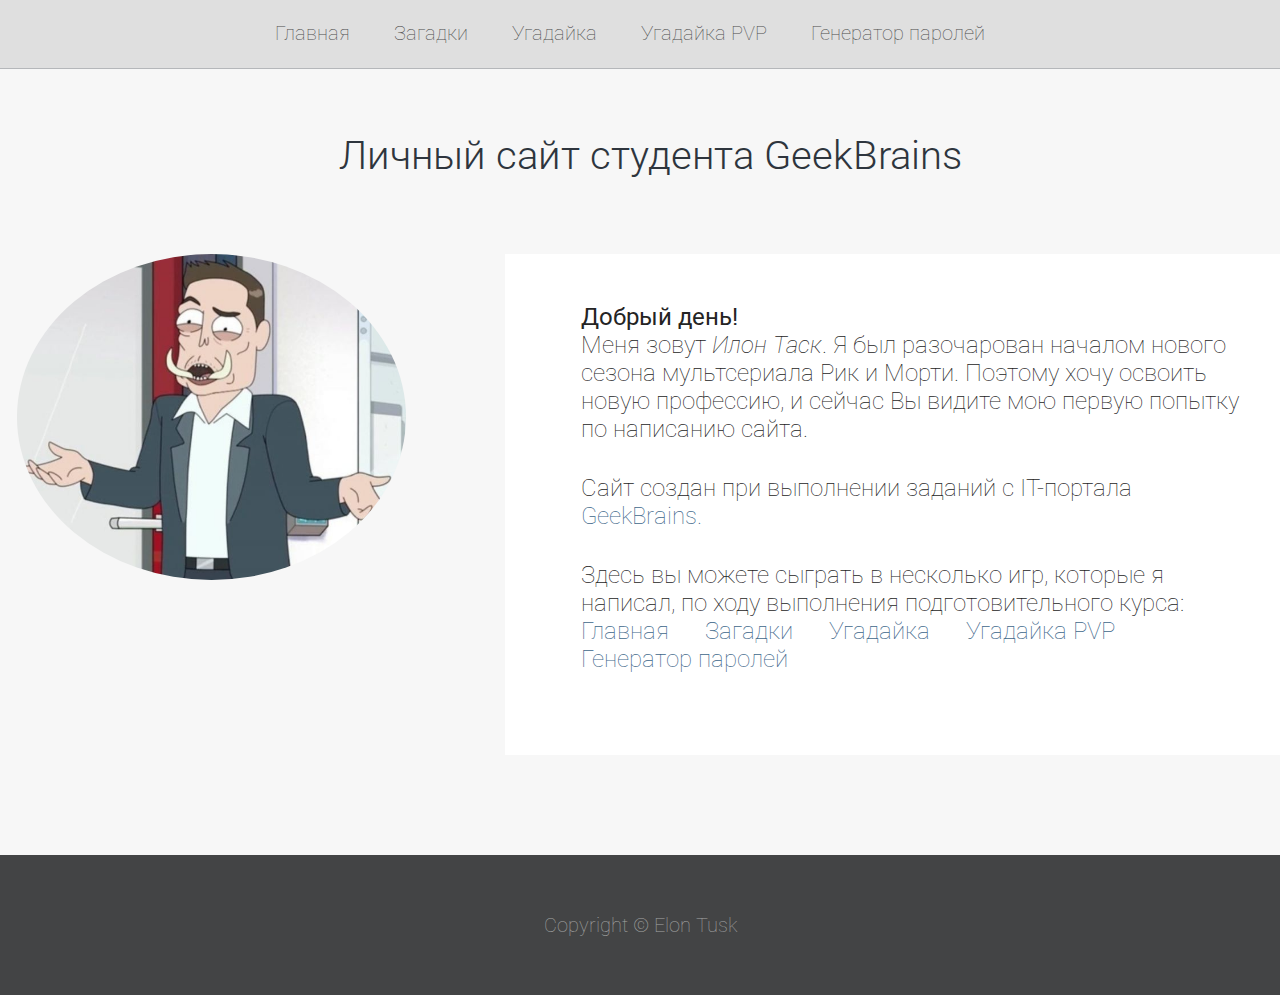
<file: 1. Personal site/index.html>
<!DOCTYPE html>
<html lang="en">
  <head>
    <meta charset="utf-8" />
    <title>Личный сайт студента GeekBrains</title>
    <link rel="stylesheet" href="style.css" />
  </head>
  <body>
    <div class="content">
      <div class="header">
        <a href="#">Главная</a>
        <a href="puzzle.html">Загадки</a>
        <a href="guess.html">Угадайка</a>
        <a href="guess-2.html">Угадайка PVP</a>
        <a href="password_gen.html">Генератор паролей</a>
      </div>
      <h1>Личный сайт студента GeekBrains</h1>

      <div class="center">
        <img src="img/photo2.png" alt="Здесь должно быть фото" />
        <div class="box_text">
          <p>
            <b>Добрый день!</b><br />
            Меня зовут <i>Илон Таск</i>. Я был разочарован началом нового сезона
            мультсериала Рик и Морти. Поэтому хочу освоить новую профессию, и
            сейчас Вы видите мою первую попытку по написанию сайта.
          </p>

          <p>
            Сайт создан при выполнении заданий с IT-портала
            <a href="https://geekbrains.ru/"> GeekBrains.</a>
          </p>

          <p>
            Здесь вы можете сыграть в несколько игр, которые я написал, по ходу
            выполнения подготовительного курса:<br />

            <a href="#">Главная</a>
            <a href="puzzle.html">Загадки</a>
            <a href="guess.html">Угадайка</a>
            <a href="guess-2.html">Угадайка PVP</a>
            <a href="password_gen.html">Генератор паролей</a>
          </p>
        </div>
      </div>
    </div>

    <div class="footer">
      Copyright &copy; Elon Tusk
    </div>
  </body>
</html>
</file>
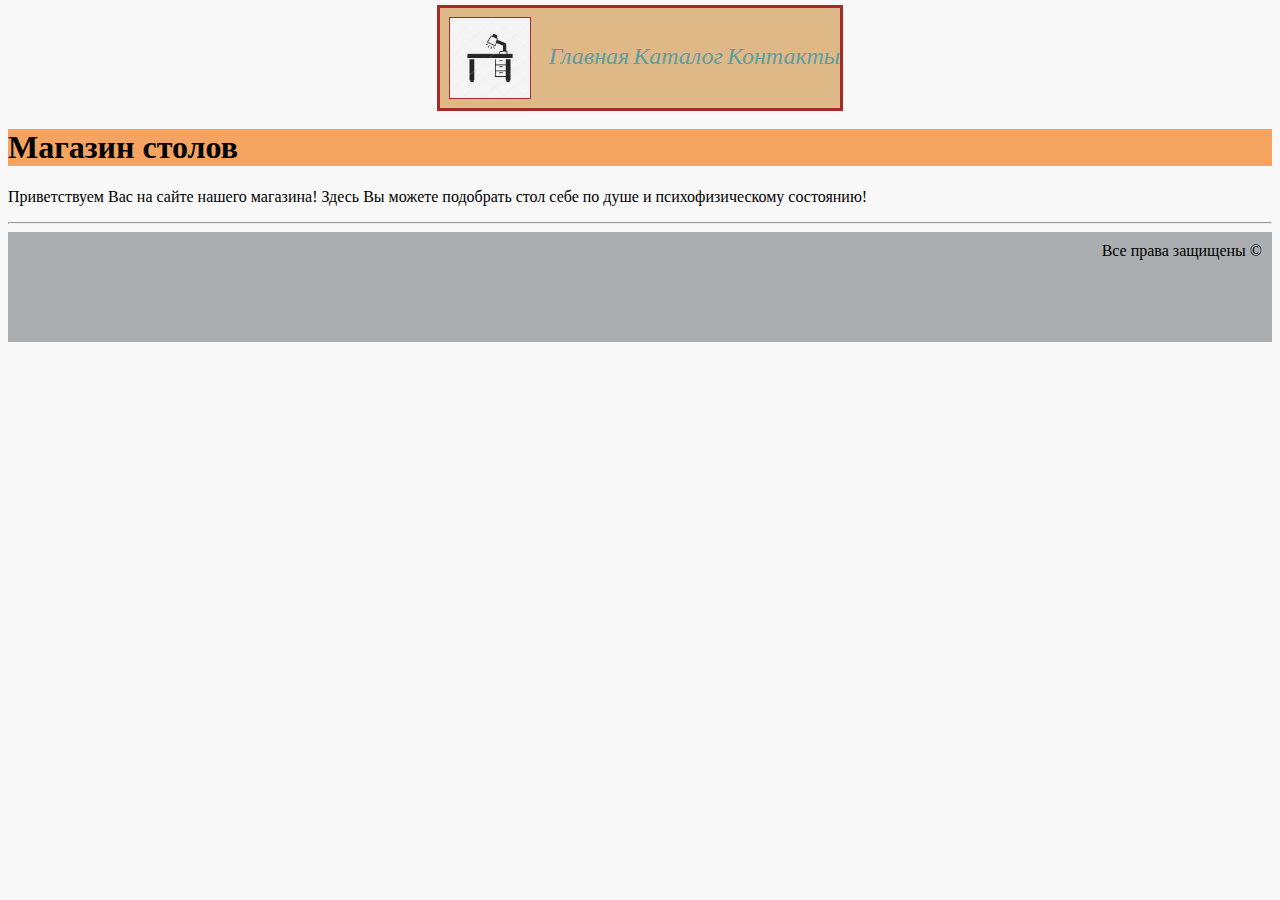
<file: 2. Multi-page store/index.html>
<!DOCTYPE html>
<html lang="en">
  <head>
    <meta charset="UTF-8" />
    <title>Главная</title>
    <link rel="stylesheet" href="css/style.css" />
  </head>
  <body>
    <!-- 1. Создать родительский блок с классом container, задать значение ширины и расположить блок по центру экрана. -->
    <div class="container">
      <header>
        <img class="logo" src="img/logo.jpg" alt="logo" width="80" />
        <ul class="menu">
          <li><a href="#">Главная</a></li>
          <li><a href="catalog/catalog.html">Каталог</a></li>
          <li><a href="contacts.html">Контакты</a></li>
        </ul>
      </header>
    </div>

    <h1>Магазин столов</h1>
    <p>
      Приветствуем Вас на&nbsp;сайте нашего магазина! Здесь Вы&nbsp;можете
      подобрать стол себе по&nbsp;душе и&nbsp;психофизическому состоянию!
    </p>
    <hr />
    <footer>
      Все права защищены&nbsp;&copy;
    </footer>
  </body>
</html>
</file>
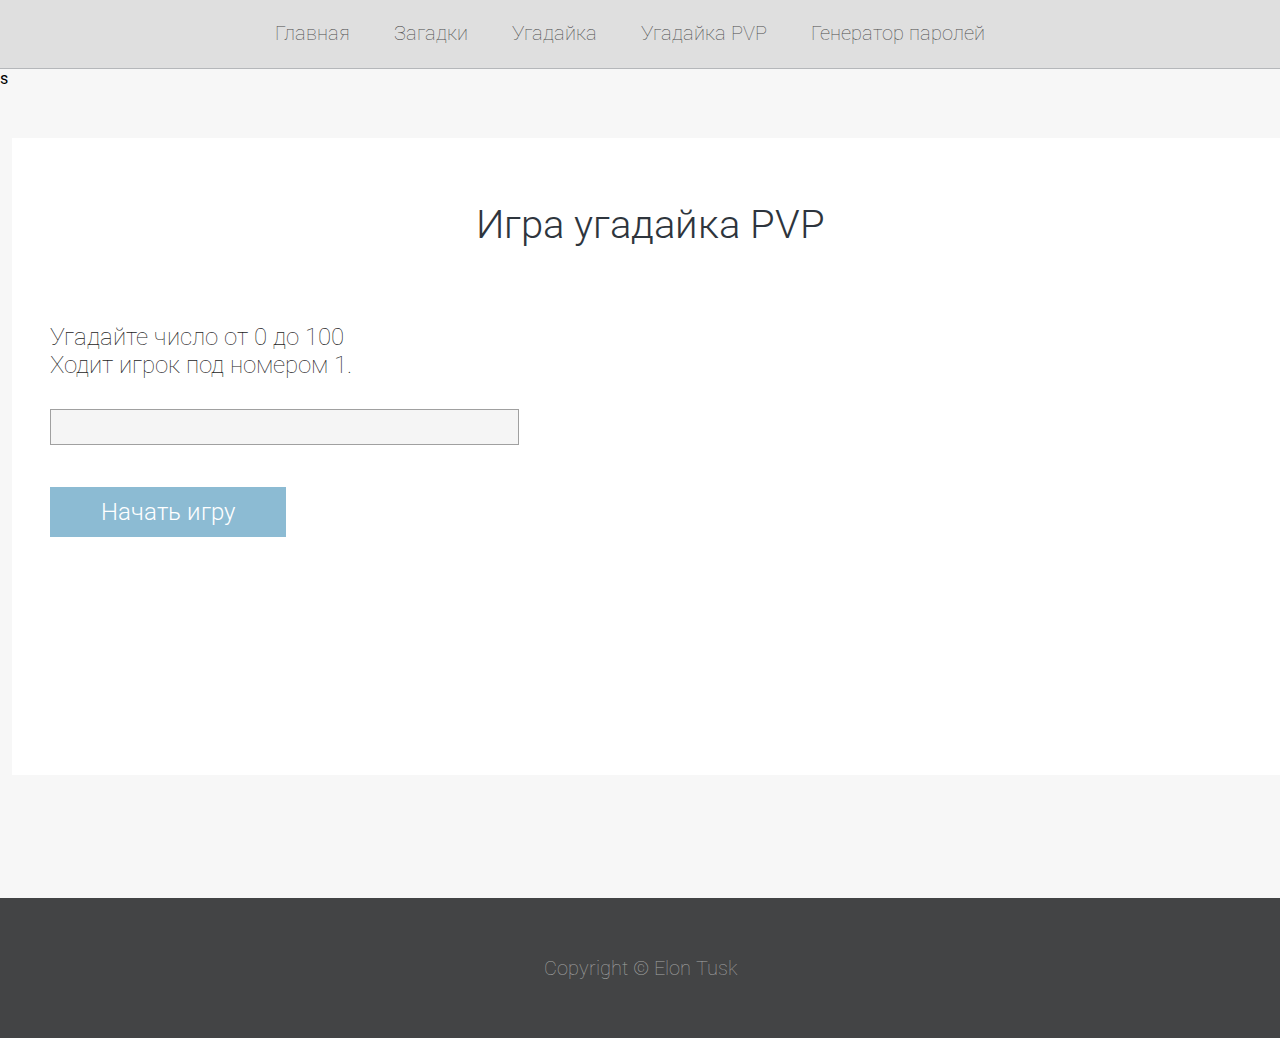
<file: 1. Personal site/guess-2.html>
<!DOCTYPE html>
<html>
    <head>
        <meta charset="utf-8">
        <title>Личный сайт студента GeekBrains</title>
        <link rel="stylesheet" href="style.css">
        <script type="text/javascript">

            var answer = parseInt(Math.random()*100);
            var nextPlayer = 1;

            function readInt(){
               return +document.getElementById("userAnswer").value; //var number = blabla..; return number; достает из поля userAnswer число которое ввел пользователь
            }

            function changePlayer(){
                if (nextPlayer == 1) {
                    nextPlayer = 2
                } else {
                    nextPlayer = 1
                }
            }
            //метод находит параграф с id = info и вставляет текст
            function write(text){
                document.getElementById("info").innerHTML = text;
            }

            function hide(id){
                document.getElementById(id).style.display = "none";
            }

            function guess(){
                var userAnswer = readInt();
                if (userAnswer == answer) {
                    write("<b>Поздравляю! Победил игрок!" + nextPlayer + "</b>");
                    hide("userAnswer");
                    hide("button");
                }  else if(userAnswer > answer){
                    changePlayer();
                    write("Вы ввели слишком большое число.<br>Ходит игрок " + nextPlayer + ".<br>Введите число от 1 до 100");
                } else if(userAnswer < answer){
                    changePlayer();
                    write("Вы ввели слишком маленькое число.<br>Ходит игрок " + nextPlayer + ".<br>Введите число от 1 до 100");
                }
            }


        </script>
    </head>
    <body>

    <div class="content">
        <div class="header">
            <a href="index.html">Главная</a>
            <a href="puzzle.html">Загадки</a>
            <a href="guess.html">Угадайка</a>
            <a href="#">Угадайка PVP</a>
            <a href="password_gen.html">Генератор паролей</a>
        </div>

    <div class="contentWrap">s
        <div class="content">
            <div class="center">

                <h1>Игра угадайка PVP</h1>

                <div class="box">
                    <p id="info">Угадайте число от 0 до 100<br>
                    Ходит игрок под номером 1.
                    </p>
                    <input type="text" id="userAnswer">
                    <br>
                    <a href="#" onclick="guess();" id="button">Начать игру</a>
                </div>

            </div>
        </div>
    </div>


    </div>
    <div class="footer">
        Copyright &copy; Elon Tusk
    </div>


    </body>

</html>
</file>
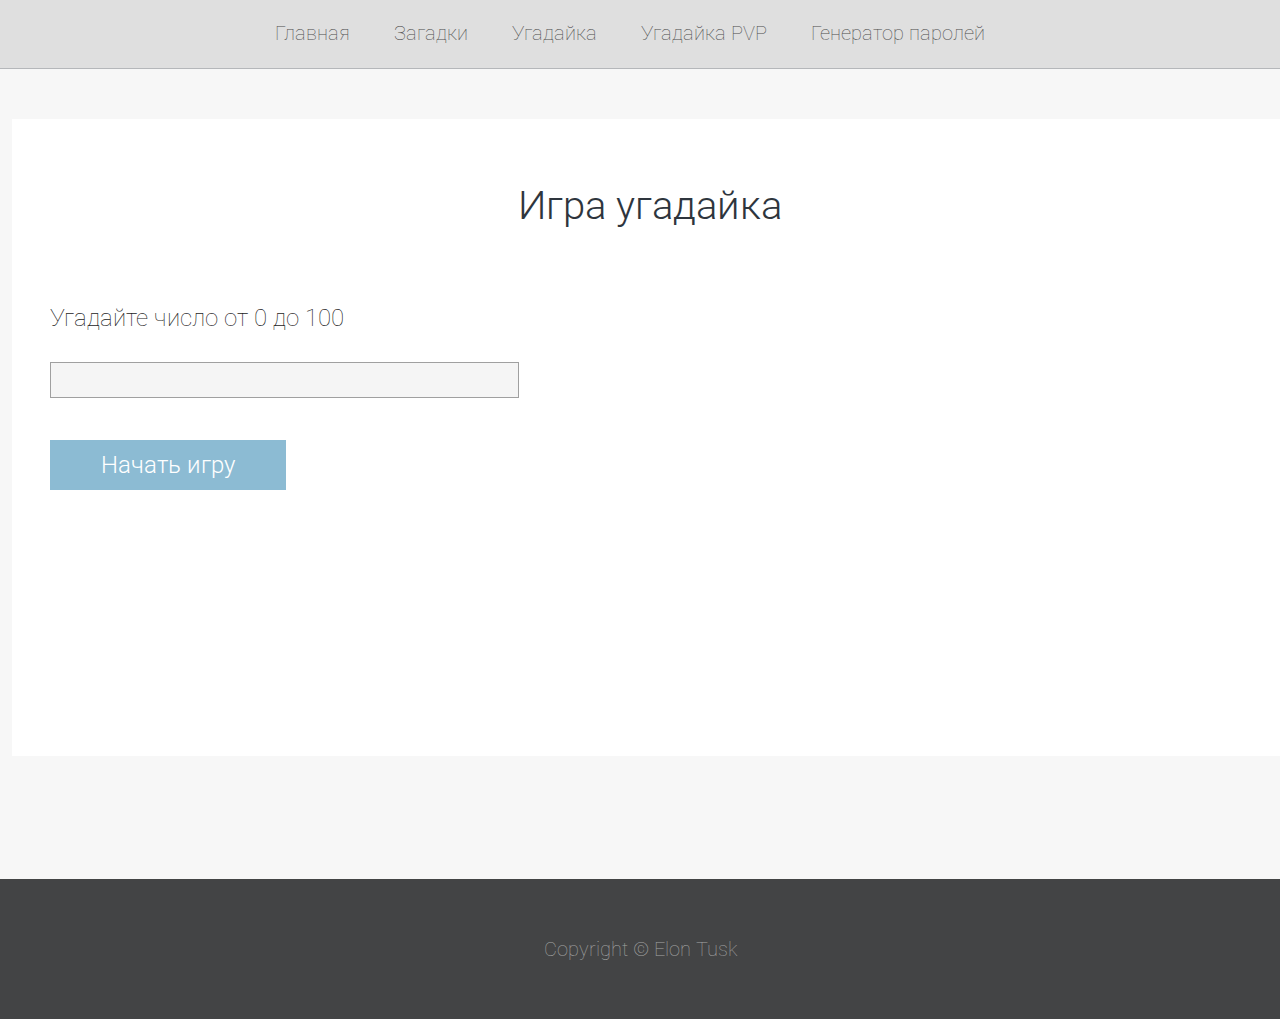
<file: 1. Personal site/guess.html>
<!DOCTYPE html>
<html>
    <head>
        <meta charset="utf-8">
        <title>Личный сайт студента GeekBrains</title>
        <link rel="stylesheet" href="style.css">
        <script type="text/javascript">

            var answer = parseInt(Math.random()*100);
            var tryCount = 0;
            var maxTryCount = 3;

            function readInt(){
               return +document.getElementById("userAnswer").value; //var number = blabla..; return number;
            }

            function write(text){
                document.getElementById("info").innerHTML = text;
            }

            function hide(id){
                document.getElementById(id).style.display = "none";
            }

            function guess(){
                tryCount++;


                var userAnswer = readInt();
                if (userAnswer == answer) {
                    write("<b>Поздравляю! Вы угадали!</b>");
                    hide("userAnswer");
                    hide("button");
                } else if(tryCount >=maxTryCount) {
                    write("Вы проиграли. Правильный ответ: " + answer);
                    hide("userAnswer");
                    hide("button");
                } else if(userAnswer > answer){
                    write("Вы ввели слишком большое число.<br>Попробуйте ещё раз");
                } else if(userAnswer < answer){
                    write("Вы ввели слишком маленькое число.<br>Попробуйте ещё раз");
                }
            }


        </script>
    </head>
    <body>

    <div class="content">
        <div class="header">
            <a href="index.html">Главная</a>
            <a href="puzzle.html">Загадки</a>
            <a href="#">Угадайка</a>
            <a href="guess-2.html">Угадайка PVP</a>
            <a href="password_gen.html">Генератор паролей</a>
        </div>

    <div class="contentWrap">
        <div class="content">
            <div class="center">

                <h1>Игра угадайка</h1>

                <div class="box">
                    <p id="info">Угадайте число от 0 до 100</p>
                    <input type="text" id="userAnswer">
                    <br>
                    <a href="#" onclick="guess();" id="button">Начать игру</a>
                </div>

            </div>
        </div>
    </div>


    </div>
    <div class="footer">
        Copyright &copy; Elon Tusk
    </div>


    </body>

</html>
</file>
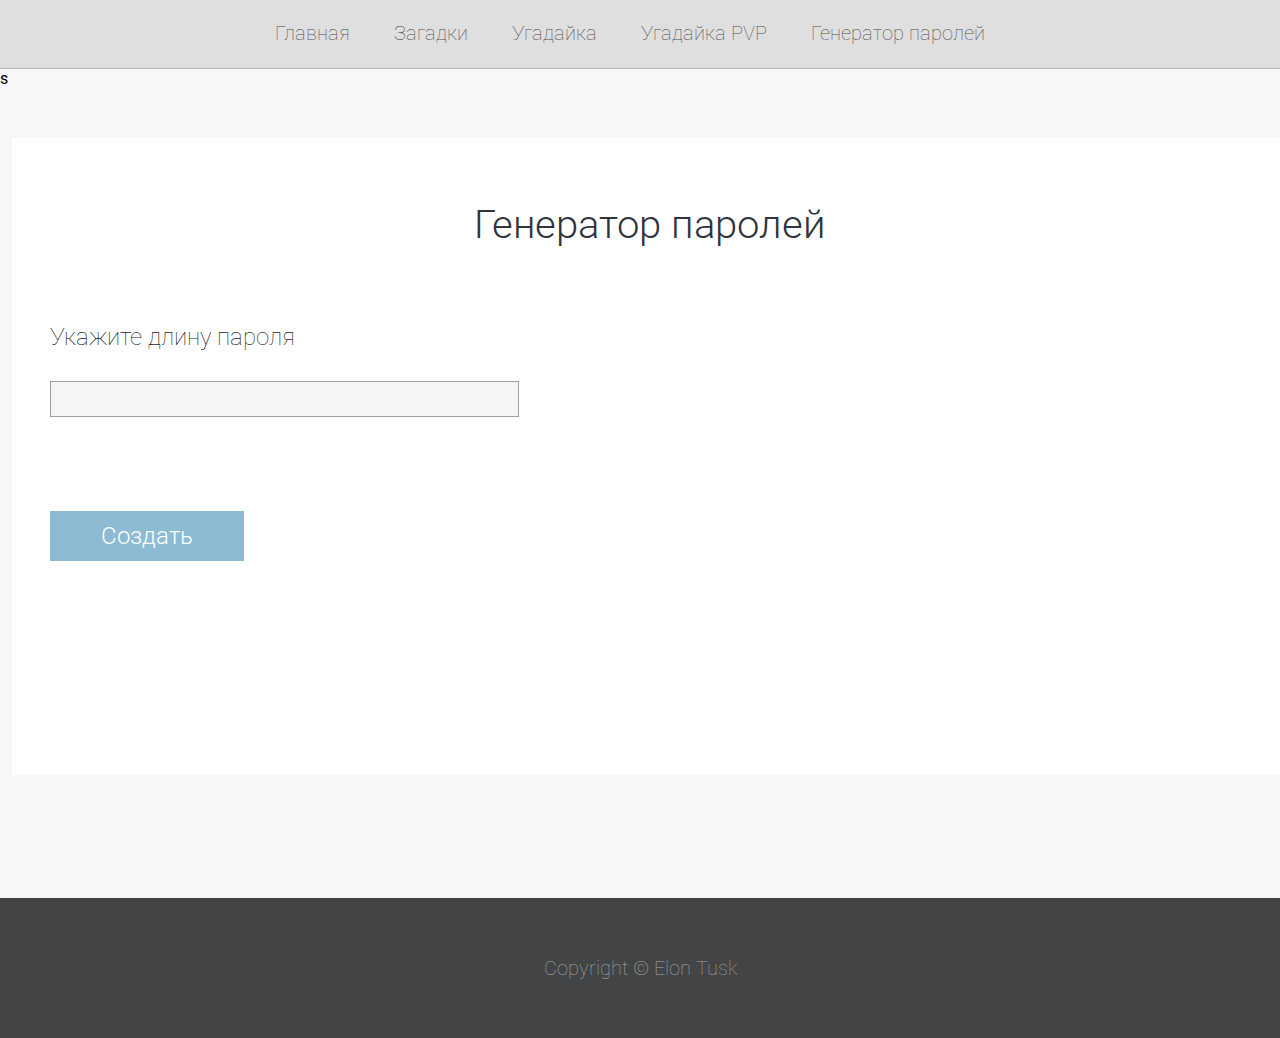
<file: 1. Personal site/password_gen.html>
<!DOCTYPE html>
<html>
    <head>
        <meta charset="utf-8">
        <title>Личный сайт студента GeekBrains</title>
        <link rel="stylesheet" href="style.css">
        <script type="text/javascript">

            var letters = ["q", "Q", "w", "W", "e", "E", "r", "R", "t", "T", "y", "Y", "u", "U", "i", "I", "o", "O", "p", "P", "a", "A", "s", "S", "d", "D", "f", "F", "g", "G", "h", "H", "j", "J", "k", "K", "l", "L", "z", "Z", "x", "X", "c", "C", "v", "V", "b", "B", "n", "N", "m", "M", "0", "1", "2", "3", "4", "5", "6", "7", "8", "9"];

            //случайный элемент массива
            function getRandomNumber(max){
                return Math.round(Math.random() * max);
            }

            function generateString(letters, length){
                var text = "";
                for(var i =0; i < length; i++){
                    var n = getRandomNumber(letters.length - 1);
                    text = text + letters[n];
                }
                return text;
            }

            //достаем введеное чило из поля userAnswer
            function readInt(){
               return +document.getElementById("userAnswer").value;
            }

            //записываем в поле password сгенерированный пароль
            function write(text){
                document.getElementById("password").innerHTML = text;
            }

            function generate(){
                var length = readInt();
                var password = generateString(letters, length);
                write(password);
            }


        </script>
    </head>
    <body>

    <div class="content">
        <div class="header">
            <a href="index.html">Главная</a>
            <a href="puzzle.html">Загадки</a>
            <a href="guess.html">Угадайка</a>
            <a href="guess-2.html">Угадайка PVP</a>
            <a href="#">Генератор паролей</a>
        </div>

    <div class="contentWrap">s
        <div class="content">
            <div class="center">

                <h1>Генератор паролей</h1>

                <div class="box">
                    <p id="info">Укажите длину пароля</p>
                    <input type="text" id="userAnswer">
                    <h3 id="password"></h3>
                    <a href="#" onclick="generate();">Создать</a>
                </div>

            </div>
        </div>
    </div>


    </div>
    <div class="footer">
        Copyright &copy; Elon Tusk
    </div>


    </body>

</html>
</file>
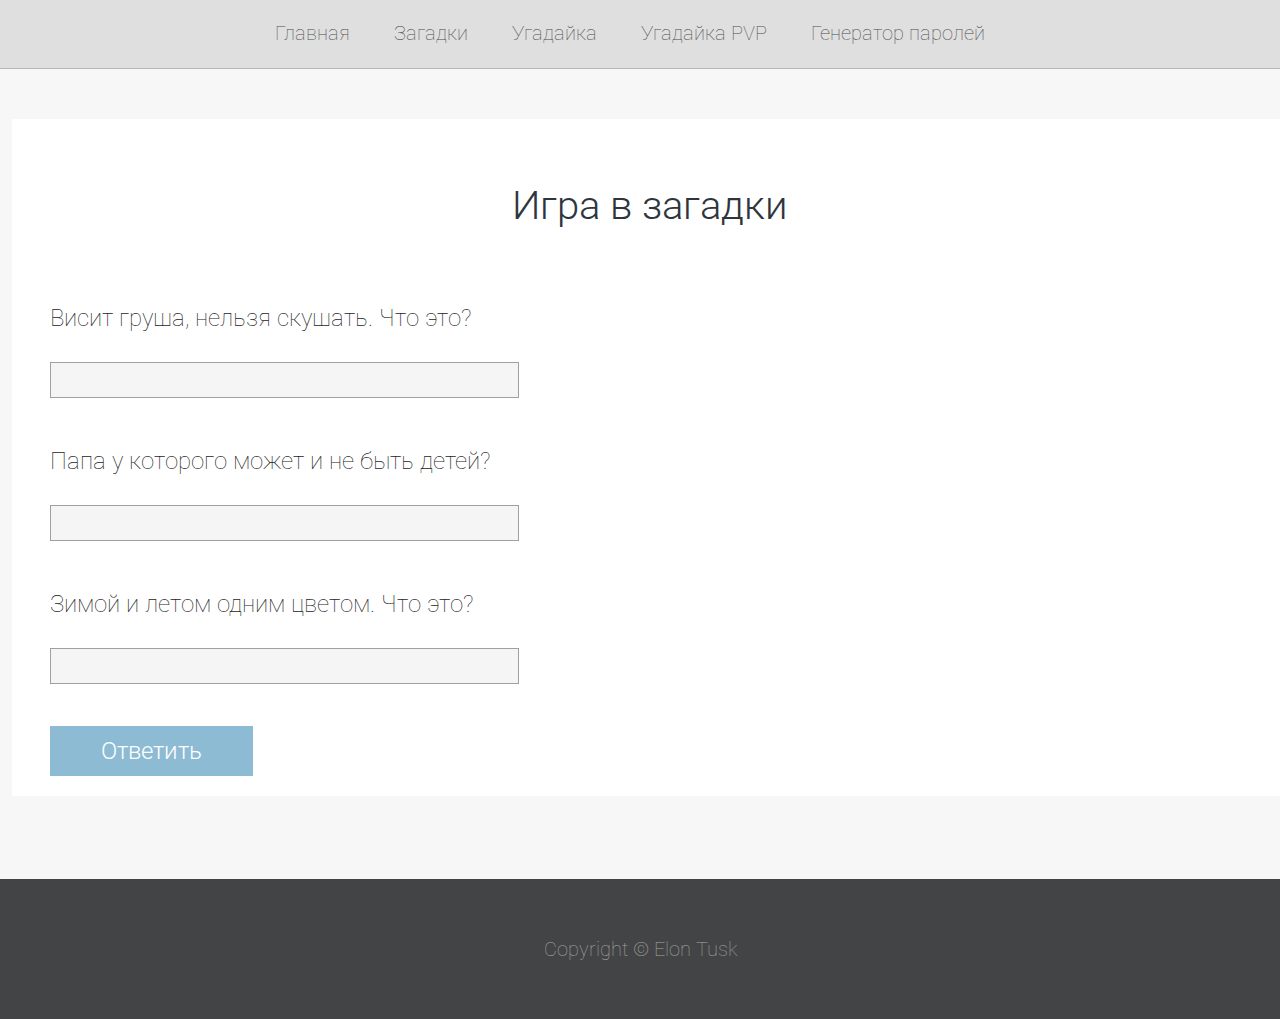
<file: 1. Personal site/puzzle.html>
<!DOCTYPE html>
<html>
    <head>
        <meta charset="utf-8">
        <title>Личный сайт студента GeekBrains</title>
        <link rel="stylesheet" href="style.css">
        <script type="text/javascript">

        var score = 0;

        function checkAnswer(inputId, answers) {
            var userAnswer = document.getElementById(inputId).value;
            userAnswer = userAnswer.toLowerCase();
            for (var i = 0; i < answers.length; i++){
                if (userAnswer == answers[i]){
                    score++;
                    break;
                }
            }
        }

        function checkAnswers() {
            checkAnswer("userAnswer1", ["лампочка", "лампа"])
            checkAnswer("userAnswer2",["римский"]);
            checkAnswer("userAnswer3",["елка", "ёлка"]);

            alert("Вы отгадали " + score + " загадок!");
        }

        </script>
    </head>
    <body>

    <div class="content">
        <div class="header">
            <a href="index.html">Главная</a>
            <a href="#">Загадки</a>
            <a href="guess.html">Угадайка</a>
            <a href="guess-2.html">Угадайка PVP</a>
            <a href="password_gen.html">Генератор паролей</a>
        </div>

    <div class="contentWrap">
        <div class="content">
            <div class="center">

                <h1>Игра в загадки</h1>

                <div class="box">

                    <p>Висит груша, нельзя скушать. Что это?</p>
                    <input type="text" id = "userAnswer1">

                    <p>Папа у которого может и не быть детей?</p>
                    <input type="text" id = "userAnswer2">

                    <p>Зимой и летом одним цветом. Что это?</p>
                    <input type="text" id = "userAnswer3">

                    <br>
                    <a href="#" onclick=checkAnswers();>Ответить</a>

                </div>

            </div>
        </div>
    </div>


    </div>
    <div class="footer">
        Copyright &copy; Elon Tusk
    </div>


    </body>

</html>
</file>
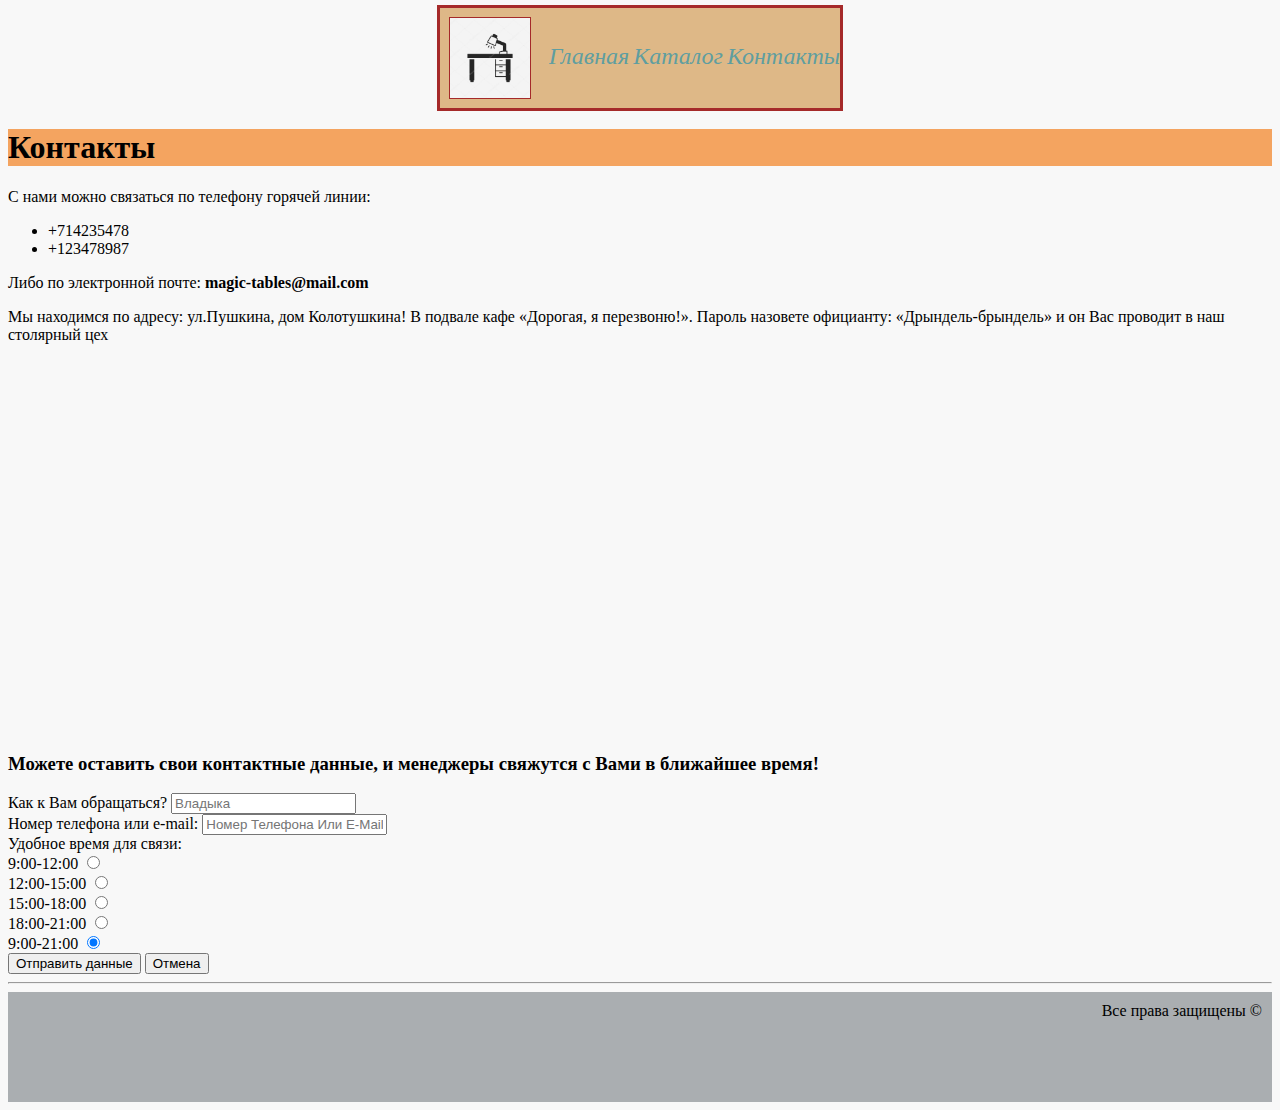
<file: 2. Multi-page store/contacts.html>
<!DOCTYPE html>
<html lang="en">
  <head>
    <meta charset="UTF-8" />
    <title>Контакты</title>
    <link rel="stylesheet" href="css/style.css" />
  </head>
  <body>
    <div class="container">
      <header>
        <img class="logo" src="img/logo.jpg" alt="logo" width="80" />
        <ul class="menu">
          <li><a href="index.html">Главная</a></li>
          <li><a href="catalog/catalog.html">Каталог</a></li>
          <li><a href="#">Контакты</a></li>
        </ul>
      </header>
    </div>
    <h1>Контакты</h1>
    <p>C&nbsp;нами можно связаться по&nbsp;телефону горячей линии:<br /></p>
    <ul>
      <li>+714235478</li>
      <li>+123478987</li>
    </ul>
    <p>Либо по&nbsp;электронной почте: <b>magic-tables@mail.com</b></p>

    <p>
      Мы&nbsp;находимся по&nbsp;адресу: ул.Пушкина, дом Колотушкина!
      В&nbsp;подвале кафе &laquo;Дорогая, я&nbsp;перезвоню!&raquo;. Пароль
      назовете официанту: &laquo;Дрындель-брындель&raquo; и&nbsp;он&nbsp;Вас
      проводит в&nbsp;наш столярный цех
    </p>
    <div class="map">
      <script
        type="text/javascript"
        charset="utf-8"
        async
        src="https://api-maps.yandex.ru/services/constructor/1.0/js/?um=constructor%3A3033c61784e3dbf5d411eaeafad425d4247b0fb6a67ee835fb6cc10090f62c59&amp;lang=ru_RU&amp;scroll=true"
      ></script>
    </div>

    <h3>
      Можете оставить свои контактные данные, и&nbsp;менеджеры свяжутся
      с&nbsp;Вами в&nbsp;ближайшее время!
    </h3>
    <form action="#">
      Как к Вам обращаться?
      <input type="text" placeholder="Владыка" /><br />
      Номер телефона или e-mail:
      <input type="text" placeholder="номер телефона или e-mail" /><br />
      Удобное время для связи: <br />
      9:00-12:00 <input type="radio" name="pol" /><br />
      12:00-15:00 <input type="radio" name="pol" /><br />
      15:00-18:00 <input type="radio" name="pol" /><br />
      18:00-21:00 <input type="radio" name="pol" /><br />
      9:00-21:00 <input type="radio" name="pol" checked /><br />
      <input type="submit" value="Отправить данные" />
      <input type="reset" value="Отмена" />
    </form>
    <hr />
    <footer>
      Все права защищены&nbsp;&copy;
    </footer>
  </body>
</html>
</file>
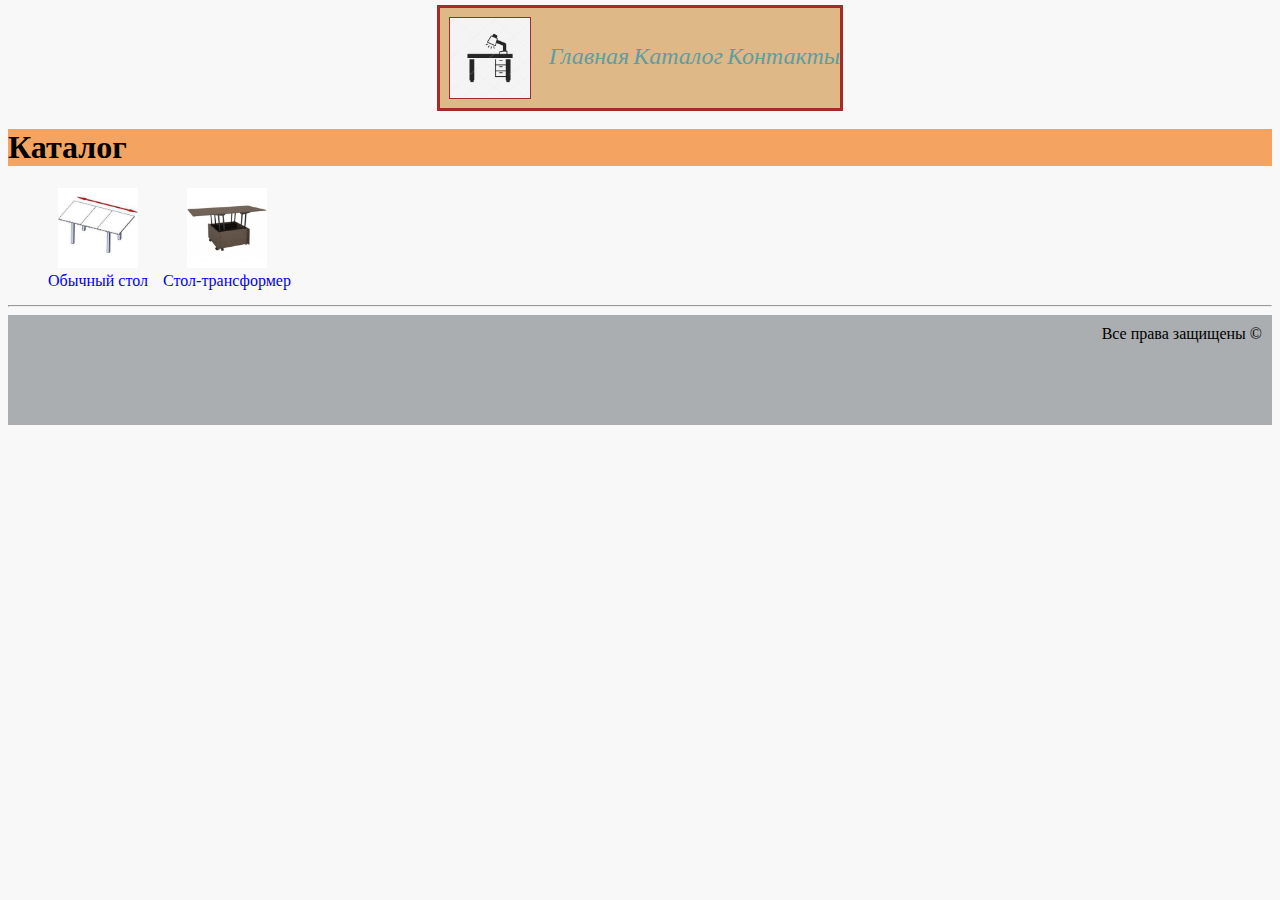
<file: 2. Multi-page store/catalog/catalog.html>
<!DOCTYPE html>
<html lang="en">
  <head>
    <meta charset="UTF-8" />
    <title>Каталог</title>
    <link rel="stylesheet" href="../css/style.css" />
  </head>
  <body>
    <div class="container">
      <header>
        <img class="logo" src="../img/logo.jpg" alt="logo" width="80" />
        <ul class="menu">
          <li><a href="../index.html">Главная</a></li>
          <li><a href="#">Каталог</a></li>
          <li><a href="../contacts.html">Контакты</a></li>
        </ul>
      </header>
    </div>
    <h1>Каталог</h1>
<!-- 1. Создать блоки для картинки и ссылки на просмотр товара каталога.
элементы li в этом блоке и так блочные элементы. в css можно к ним обращаться как к .catalog li-->
    <div class="catalog">
      <ul>
        <li>
          <a href="just_table.html"
            ><img
              src="../img/justable.jpg"
              alt="просто стол"
              title="Обычный стол"
              width="80"
            /><br />Обычный стол</a
          >
        </li>

        <li>
          <a href="transformer.html"
            ><img
              src="../img/transformer.jpg"
              alt="транс"
              title="Стол-трансформер"
              width="80"
            /><br />Стол-трансформер</a
          >
        </li>
      </ul>
    </div>
    <hr />
    <footer>
      Все права защищены&nbsp;&copy;
    </footer>
  </body>
</html>
</file>
<file: 1. Personal site/style.css>
@import url(https://fonts.googleapis.com/css?family=Roboto:400,100,100italic,300,300italic,400italic,500,500italic,700,700italic,900,900italic);

* {
    margin: 0;
    padding: 0;
}

body {
    background-color: #f7f7f7;
    font-family: 'Roboto', sans-serif;
}

.header {
    min-width: 1300px;
    border-bottom: 1px solid #b5b7ba;
    background-color: #dfdfdf;
    margin: 0 auto;
    height: 50px;
    text-align: center;
    padding-top: 18px;
}

.header .selected {
    color: #000;
}

.center {
    width: 1300px;
    margin: 0 auto;
}

.header a {
    color: #4d4d4d;
    font-size: 20px;
    font-weight: 100;
    text-align: left;
    text-decoration: none;
    height: 30px;
    line-height: 30px;
    display: inline-block;
    padding-right: 40px;
}

.header span {
    padding: 0 38px;
}

.content {
    min-width: 1300px;
    margin: 0 auto;
    min-height: calc(100vh - 140px);
}

.content h1 {
    width: 100%;
    float: left;
    text-align: center;
    color: #2e353d;
    font-size: 40px;
    font-weight: 300;
    margin-top: 63px;
    margin-bottom: 75px;
}

.content h3 {
    color: #242424;
    font-size: 35px;
    font-weight: 300;
    text-align: left;
    margin-left: 41px;
    margin-bottom: 52px;
}

.content h5 {
    color:  #242424;
    font-size: 24px;
    text-align: left;
}

.content img {
    margin-left: 17px;
    width: 389px;
    border-radius: 50%;
}

.content .box_text {
    width: 671px;
    background-color: #ffffff;
    float: right;
    padding: 49px 48px 51px 76px;
    margin-bottom: 100px;
}

.content .box_text p {
    color: #242424;
    font-size: 24px;
    font-weight: 100;
    text-align: left;
    margin-bottom: 31px;
}

.content .box_text a  {
    color: #40678a;
    font-size: 24px;
    font-weight: 100;
    text-align: center;
    text-decoration: none;
    padding-right:30px;
}


.content .media {
    margin-right: 0;
}

.content .box {
    background-color: #ffffff;
    width: 1238px;
    min-height: 500px;
    margin: 50px auto 0 auto;
    padding-top: 37px;
    padding-left: 38px;
    padding-bottom: 100px;
}

.content .box p {
    color: #242424;
    font-size: 24px;
    font-weight: 100;
    text-align: left;
    margin-top: 37px;
    margin-bottom: 30px;
}

.content .box input {
    border: 1px solid #a0a0a0;
    background-color: #f5f5f5;
    width: 457px;
    height: 34px;
    padding-left:10px;
    font-size:20px;
    font-weight: 100;
    margin-bottom: 12px;
}

.content .box a {
    display: block;
    float: left;
    background-color:  #8cbbd3;
    color:  #ffffff;
    font-size: 24px;
    font-weight: 300;
    text-align: center;
    text-decoration: none;
    margin-top: 30px;
    padding:11px 51px;
}

.content .box a:hover {
    background-color: #5ba1d3;
}

.footer { /* # == id */
    background-color: #434445;
    width: 100%;
    float: left;
    height: 140px;
    text-align: center;
    color: #a4a4a4;
    font-size: 20px;
    font-weight: 100;
    line-height: 140px;
}

.footer a {
    color: inherit;
}
</file>
<file: 2. Multi-page store/css/style.css>
body {
  background-color: #f8f8f8;
}

.menu li a {
  font-style: oblique;
  font-size: 24px;
  color: cadetblue;
  text-decoration: none;
}

.menu li a:hover {
  color: red;
}
/* 1. Создать родительский блок с классом container, задать значение ширины и расположить блок по центру экрана. */
.container {
  width: 400px;
  margin: 0 auto;
}

header {
  height: 100px; /* 2. Задать блоку с классом header значение высоты. */
  outline: solid 3px brown;
  background-color: burlywood;
  margin: 0 auto;
}

/* 3. Отодвинуть логотип от верхнего и левого края. */
.logo {
  margin-top: 10px;
  margin-left: 10px;
  outline: brown solid 1px;
  float: left; /* 5. Разместить меню справа от логотипа. */
}

.menu > li {
  list-style-type: none;
  display: inline; /* 4. Из вертикального меню сделать горизонтальное. */
}

.menu {
  overflow: hidden;
  margin-top: 35px;
  float: right; /* 6. Прижать меню к правому краю. */
  padding-left: 0px;
}

/* Footer (на всех страницах:)
1. Задать высоту.
2. Поменять цвет фона.
3. Прижать текст «Все права защищены» к правому краю и отодвинуть от верхней и правой границы. */
footer {
  height: 100px;
  background-color: rgb(170, 174, 177);
  text-align: right;
  padding-right: 10px;
  padding-top: 10px;
}

/* Страница просмотра товара каталога:
1. Разместить краткое описание товара справа от картинки. */
.product_view {
  float: left;
  padding-right: 10px;
}

.short_descr {
  color: #484343;
  height: 30px;
  font-size: 14px;
  font-style: italic;
  overflow: hidden;
}

/* 2. Добавить кнопку «Купить». */
button {
  position: fixed;
  right: 7px;
  top: 129px;
  font-size: 26px;
}

button img {
  float: left;
}

/* 3. Присвоить эффект наведения и нажатия кнопке «Купить». */
button:hover {
  background-color: green;
}

button:focus {
  background-color: grey;
}

/* 2. Расположить элементы каталога горизонтально */
.catalog li {
  list-style-type: none;
  float: left;
  text-align: center;
  margin-right: 15px;
  margin-bottom: 15px;
}

.catalog a {
  text-decoration: none;
}

hr {
  clear: both;
}

/* **Страница контактов:
1. Ширина карты 100%,
2. Высота карты 374px. */
.map {
  width: 100%;
  height: 374px;
}
/* назвал так класс заголовков с прошлой домашней работы. К текущему заданию с созданием блока с классом header нет никакой связи */
.headers {
  color: black;
  font-size: 18px;
  font-weight: 400;
  background-color: #eaeaea;
  overflow: hidden;
  text-align: center; /* TODO выровнять текст заголовка с остальными */
}

.full_descr {
  color: #484343;
  font-size: 16px;
  font-weight: 400;
  line-height: 24px;
  text-align: left;
}

/* .list {
  font-family: "Courier New", Courier, monospace;
  list-style-type: georgian;
} */

input[type="text"]:focus {
  background-color: darkkhaki;
  color: red;
  text-transform: capitalize;
}

input[type="text"] {
  color: rgb(124, 175, 36);
  text-transform: capitalize;
}

td {
  border: 2px solid brown;
  text-align: center;
}

table {
  width: 500px;
  margin: auto;
}

.outline {
  outline: 3px solid #00af64;
}
.outline:hover {
  outline: none;
}

.product_info p::first-letter {
  font-family: "Times New Roman", Times, serif;
  font-size: 200%;
  color: red;
}

.content table tr:first-child {
  height: 100px;
  background-color: salmon;
}

h1 {
  background-color: sandybrown;
}
</file>
